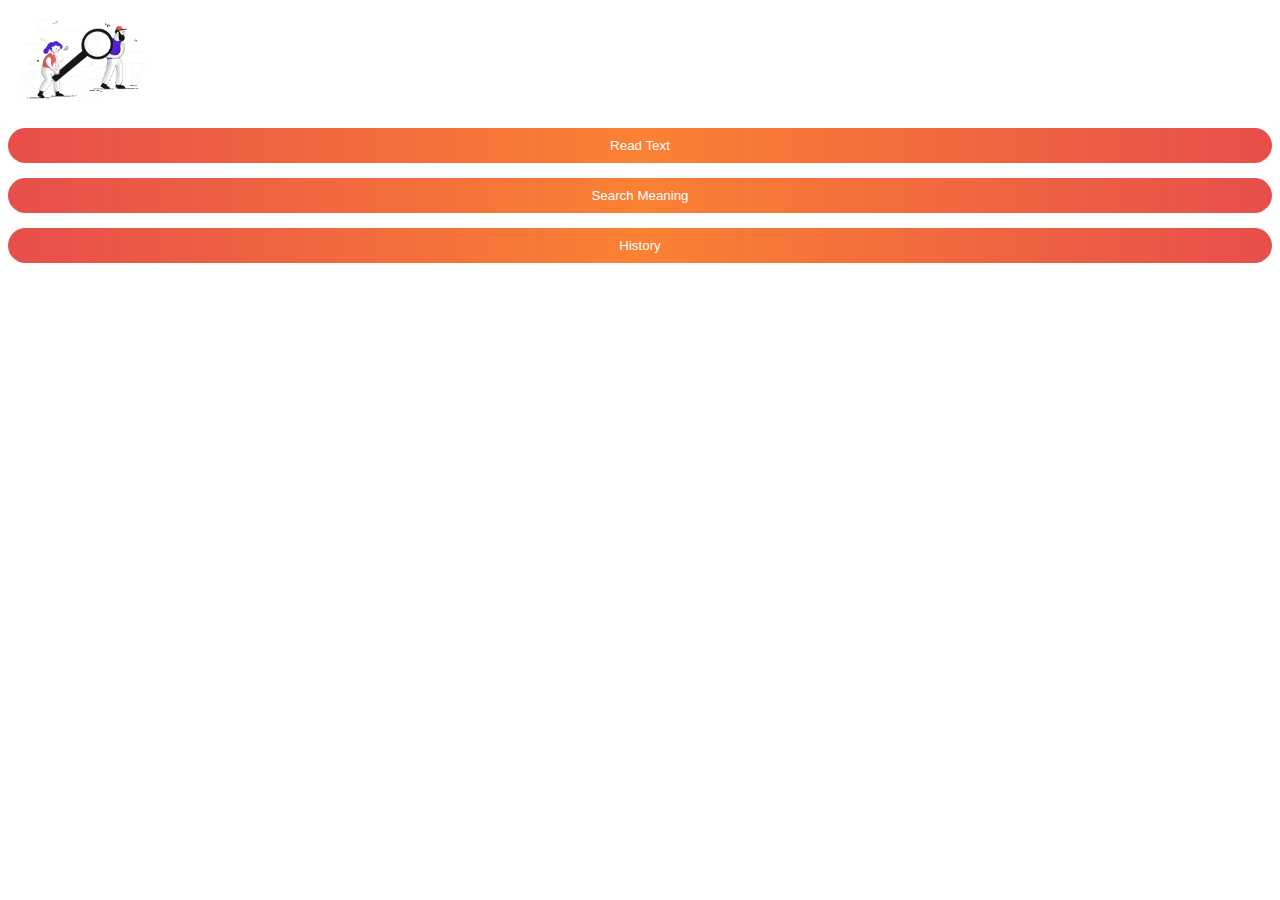
<file: ChromeExt/basics/index.html>
<html>
  <head>
    <link rel="stylesheet" href="outer.css">
    <link rel="stylesheet" href="https://cdnjs.cloudflare.com/ajax/libs/font-awesome/5.15.1/css/all.min.css" integrity="sha512-+4zCK9k+qNFUR5X+cKL9EIR+ZOhtIloNl9GIKS57V1MyNsYpYcUrUeQc9vNfzsWfV28IaLL3i96P9sdNyeRssA==" crossorigin="anonymous" />
  </head>

    <body>
     
      <span><img src="seo.png" id="imageid"></img></span>
      <div class="cover">
      <button id="ReadTxt">Read Text</button>
      <a href="mainPage.html"><button id="ReadTxt">Search Meaning</button>
      </a> 
      <button class="alldef">History</button>
     
      <script  src="index.js" type="text/javascript"></script>
     
    </div>
    </body>
</html>
</file>
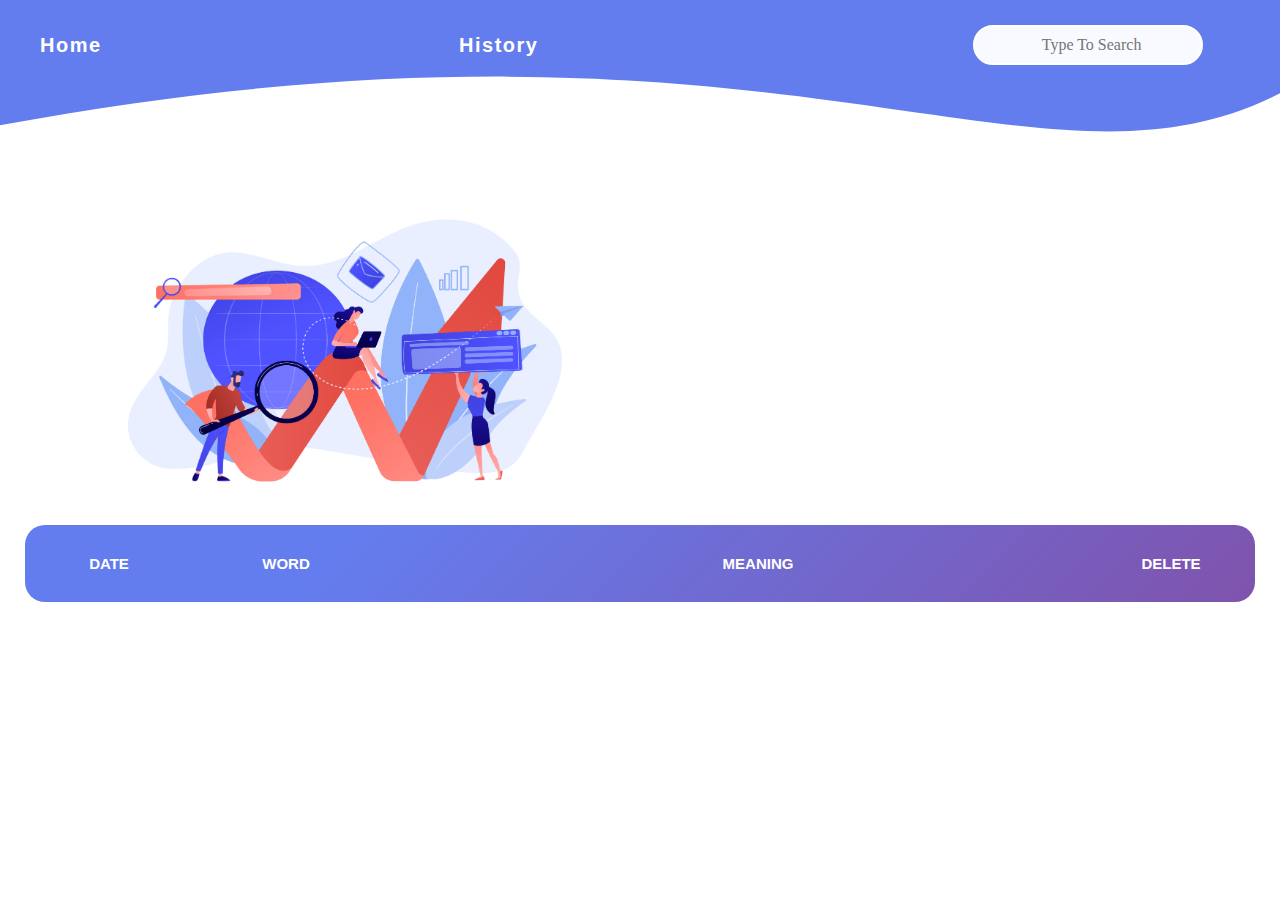
<file: ChromeExt/basics/alldef.html>
<html>

<head>
    <meta charset="UTF-8">
    <meta http-equiv="X-UA-Compatible" content="IE=edge">
    <meta name="viewport" content="width=device-width, initial-scale=1.0">
    <title>Document</title>
    <link rel="stylesheet" href="https://cdnjs.cloudflare.com/ajax/libs/font-awesome/5.15.3/css/all.min.css"
        integrity="sha512-iBBXm8fW90+nuLcSKlbmrPcLa0OT92xO1BIsZ+ywDWZCvqsWgccV3gFoRBv0z+8dLJgyAHIhR35VZc2oM/gI1w=="
        crossorigin="anonymous" referrerpolicy="no-referrer" />
    <link rel="stylesheet" href="alldef.css">
</head>

<body>
    <div style="height: 150px; overflow: hidden;"><svg viewBox="0 0 500 150" preserveAspectRatio="none"
            style="height: 100%; width: 100%;">
            <path d="M-2.79,126.62 C355.56,-45.37 429.48,306.62 546.87,1.64 L500.00,0.01 L0.00,0.01 Z"
                style="stroke: none; fill: #647dee;"></path>
        </svg></div>
    <div class="navbar">

        <div class="home">
            <a href="#home">Home</a>
        </div>
        <div class="history">
            <a href="#history">History</a>
        </div>
        <div class="search">
            <div class="input">
                <input class="keyup" placeholder="Type To Search"></input>
            </div>
        </div>


    </div>
    <div id="home">
        <div class="upperleft">
            <img src="history.jpg"></img>
        </div>
        <div class="upperright">
            <div class="mainheading"></div>
        </div>

    </div>
    <div class="table">
        <div id="history">
            <div class="thead">
                <div class="date">DATE</div>
                <div class="word">WORD</div>
                <div class="meaning">MEANING</div>
                <div class="delete">DELETE</div>
            </div>
            <div class="defContent">

            </div>
        </div>
    </div>


    <script src="alldef.js"></script>
</body>

</html>
</file>
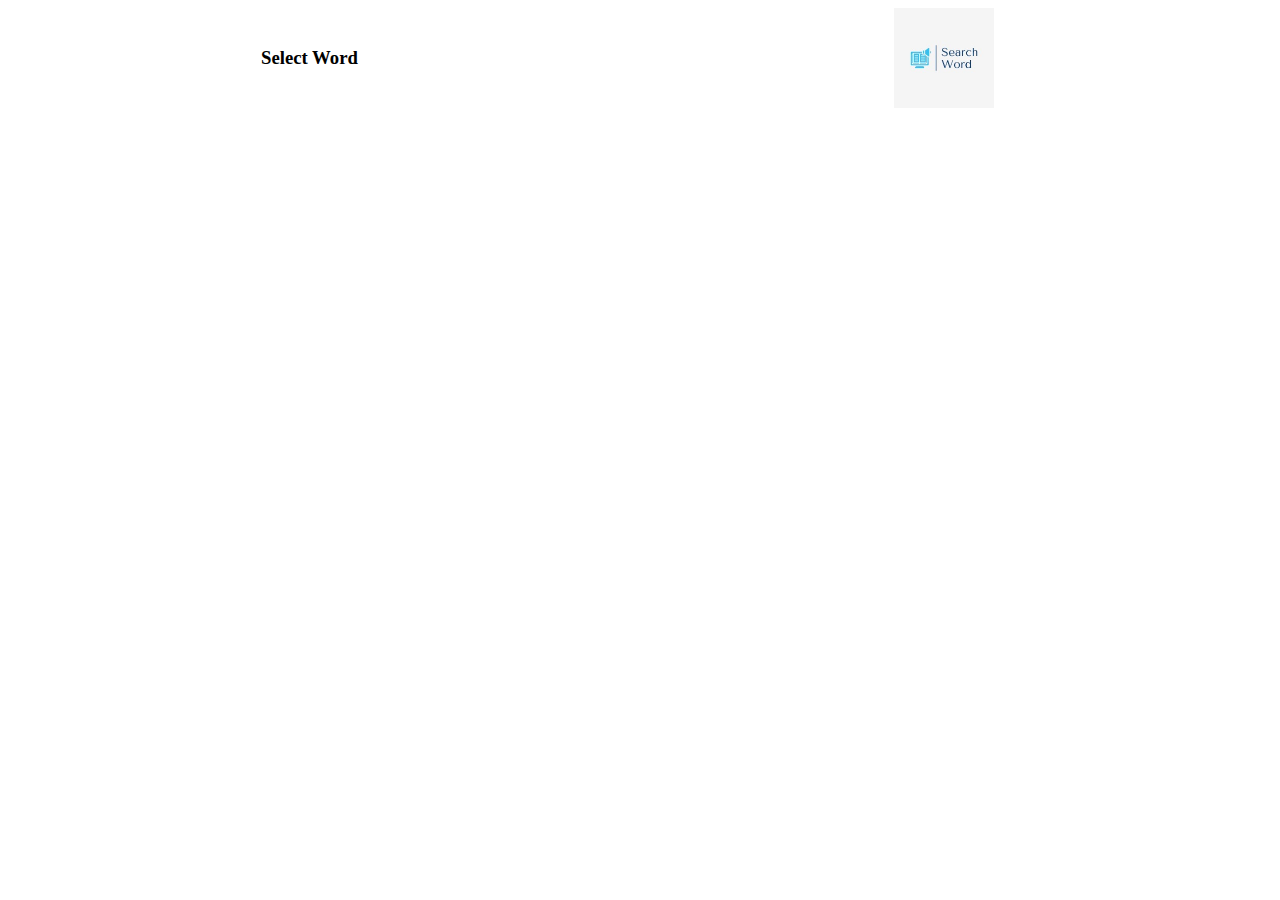
<file: ChromeExt/basics/mainPage.html>
<html>  
<head>  
    <link rel="stylesheet" href="pop.css">
    <link rel="stylesheet" href="https://cdnjs.cloudflare.com/ajax/libs/font-awesome/5.15.1/css/all.min.css" integrity="sha512-+4zCK9k+qNFUR5X+cKL9EIR+ZOhtIloNl9GIKS57V1MyNsYpYcUrUeQc9vNfzsWfV28IaLL3i96P9sdNyeRssA==" crossorigin="anonymous" />

</head>  
<body>   
 <div class="mostouter">
  <div id="outer"> 
    <div class="inner1">
       <div>
        <span><h3 id="h1ist">Select Word</h3></span>  
        <span id="voice" > 
          <i class="fas fa-volume-up"></i>
        </span>
       </div>
    </div>


    <div class="inner2">
     <span>
        <img src="logo.jpg" id="imageid" alt="Img">
      </span>
    </div>

  </div>
          
   

<div class="slidecontainer">
    <!-- <input type="range" min="0" max="1" value="0.7" step="0.1" class="slider" id="myRangeVol">
   <input type="range" min="1" max="10" value="2" class="slider" id="myRangeRate">  -->
    <span id="ReadMeaning">
        <i class="fas fa-volume-up"></i> 
    </span>
    <div class="def">
     <p id="para1"></p>
    </div>
     
    <!-- <a href="mainPage.html"><button>click</button></a>  -->
    <!-- <button id="click-this">click</button> 
   <button id="voice">voice</button>  -->
</div>
 </div>
         
   
 <script  src="sketch.js" type="text/javascript"></script> 
 </body>  
</html>
</file>
<file: ChromeExt/basics/outer.css>
#imageid {
  width: 150px !important;
  height: 100px !important;
  object-fit: contain;
  margin-bottom: 20px;
}
#ReadTxt {
  border: none;
  padding: 10px 20px;
  border-radius: 25px;
  color: white;
  background-image: linear-gradient(to right, #e74e4b, #fb8133, #e74e4b);
  width: 100%;
  margin-bottom: 15px;
}
.alldef {
  border: none;
  padding: 10px 20px;
  border-radius: 25px;
  color: white;
  background-image: linear-gradient(to right, #e74e4b, #fb8133, #e74e4b);
  width: 100%;
  margin-bottom: 15px;
}
button-solid.button-orange {
  background-image: linear-gradient(to right, #e74e4b, #fb8133, #e74e4b);
}
button-solid.button-orange:hover,.alldef:hover,#ReadTxt:hover{
  background-image: linear-gradient(to right, #fb8133,#e74e4b,#fb8133);
}
.cover {
  width: 100%;
  margin: 0 auto;
}
</file>
<file: ChromeExt/basics/alldef.css>
* {
  box-sizing: border-box;
}

body {
    font-family: Arial, Helvetica, sans-serif;
    margin: 0px;
    overflow-x: hidden;
}

#history {
  background-color: #7f53ac;
  margin: 25px;
  border-radius: 20px;
  padding: 10px;
  background-image: linear-gradient(315deg, #7f53ac 0%, #647dee 74%);
}

.defContent {
  height: fit-content;
  width: 100%;
}

.boxall {
  display: flex;
  padding: 15px;
  text-align: left;
  vertical-align: middle;
  font-weight: 300;
  font-size: 12px;
  color: #fff;
  border-top: 1px solid white;
}
.boxall:hover{
  height:50px;
  box-shadow: 1px 2px 2px 1px  #d7d4fc;
}
.thead {
  display: flex;
  padding: 20px 15px;
  text-align: left;
  font-weight: bold;

  color: white;
  text-transform: uppercase;
  font-size: 15px;
}

.header {
  height: 15px;
  
}

.hide {
  display: none;
}

.navbar {
  display: flex;
  height: 70px;
  width: 100%;
  background-color: transparent;
  justify-content: space-between;
  border:none;
  overflow: hidden;
  position:absolute;
  top: 10px;

}

div#home {
  height: 350px;
  display: flex;
}

.upperleft {
  width: 50%;
  height: 100%;
  display: flex;
  justify-content: center;
  align-items: center;
}

.upperright {
  align-items: center;
  width: 50%;
  display: flex;
  justify-content: center;
}

.date {
  width: 10%;
  text-align: center;
}

.word {
  width: 20%;
  text-align: center;
}

.meaning {
  text-align: center;
  width: 60%;
}

.delete {
  width: 10%;
  text-align: center;
}

.buttons {
    width: 50%;
    display: flex;
}

.buttons a {
    width: 125px;
    padding: 20px 16px;
    text-align: center;
}

.buttons a:hover {
  background-color: #000000e7;
}

.divider {
    width: 98%;
    height: 1px;
    margin-left: 5px;
    background-color: #FFFFFF;
}

.input {
  width: 60%;
  display: flex;
  align-items: center;
  justify-content: flex-end;
  height: 100%;
  /* text-align: center; */
  position: relative;
  /* align-self: flex-end; */
}

input.keyup {
  width: 100%;
  height: 58%;
  justify-self: flex-end;
  border: 2px solid white;
  background-color: #fffffff6;
  font-family: Cambria, Cochin, Georgia, Times, 'Times New Roman', serif;
  outline: none;
  padding-inline-start: 4%;
  font-size: 1.001rem;
  border-radius: 25px;
  text-align: center;
}

.fa-search {
    position: absolute;
    color: #000000;
    right: 5%;
    font-size: 0.9rem;
}

a {
  color: white;
  text-decoration: none;
  font-size: 20px;
  font-weight: bold;
  letter-spacing: 1.5px;
}

i {
  color: white;
}

.mainheading {
  width: 60%;
 
  font-weight: bold;
  text-align:center;
  font-size:50px;
}

img {
    margin-top: 50px;
    margin-left: 50px;
  height: 90%;
}

@keyframes move {
  0% {
    transform: translateX(700px);
  }
  25% {
    transform: translateX(-50px);
  }
  50% {
    transform: translateX(50px);
  }
  100% {
    transform: translateX(0px);
  }
}
.home {
  justify-content: Center;
  align-items: center;
  display: flex;
  margin-left: 40px;
}

.history {
  display: flex;
  justify-content: center;
  align-self: center;
}
#history a:hover{
opacity:0.5;
}
#home a:hover{
  opacity:0.5;
}



.search {/* position: absolute; */display: flex;justify-content: center;align-items: center;width: 30%;}
</file>
<file: ChromeExt/basics/pop.css>
h3 {
  display: inline;
}
body {
  min-width: 300px;
  min-height: 100px;
  display: flex;
  box-sizing: border-box;
  flex-direction: column;
  justify-content: center;
  color: black;

  align-content: center;
}

i {
  font-size: 1em;
  vertical-align: middle;
  margin-right: 5px;
  color: blue;
}
.upper {
  display: flex;
  justify-content: center;
  height: 150px;
  box-sizing: border-box;
  padding-top: 20px;
  padding-bottom: 20px;
  padding-left: 20px;
  padding-right: 20px;
}
#imageid {
  width: 150px !important;
  height: 100px !important;
  object-fit: contain;
}
.slidercontent {
  margin-top: 0;
}
p {
  /* padding: 10px; */
  color: black;
}
#outer {
  display: flex;
  justify-content: space-around;
}
.inner1 {
  display: flex;
  justify-content: center;
  align-items: center;
  color: black;
}
.hide {
  display: none;
}
</file>
